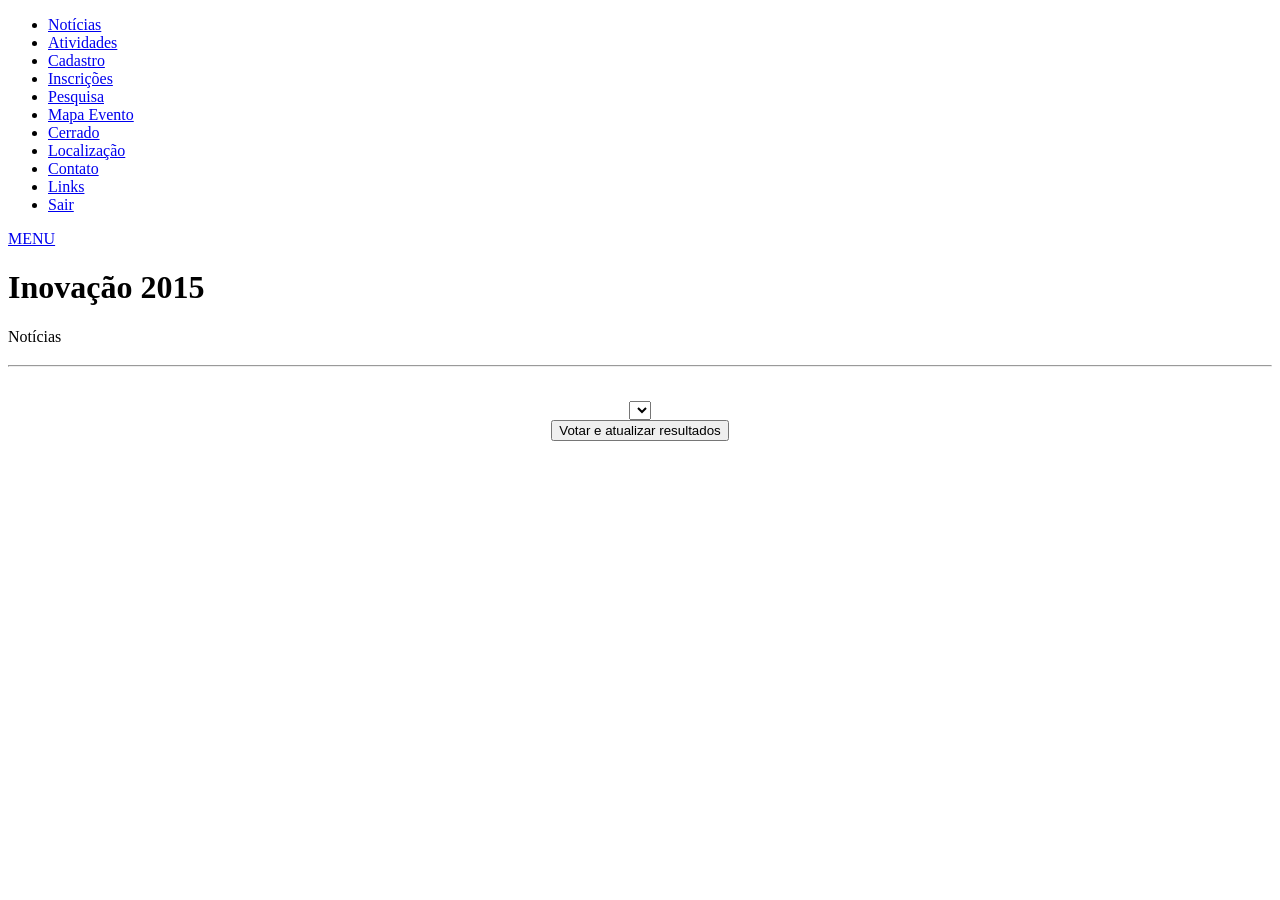
<file: SERVER/hackathon/www/perguntas.html>
<!DOCTYPE html> 
<html> 
    <head> 


    </head> 

    <body id="corpo"> 

        <div data-role="page" class="menu"> 

            <!-- panel 01 -->
            <div class="panel left" data-role="panel" data-position="left" data-display="push" id="panel-01">
                <ul>
                    <li class="newsfeed"><a href="noticias.html" title="Notícias">Notícias</a></li>
                    <li class="setting"><a href="atividades.html" title="Atividades">Atividades</a></li>
                    <li class="setting"><a href="cadastro.html" title="cadastro">Cadastro</a></li>
                    <li class="setting"><a href="inscricoes.html" title="inscrições">Inscrições</a></li>
                    <li class="setting"><a href="pesquisa.html" title="pesquisa">Pesquisa</a></li>
                    <li class="profile"><a href="mapa.html" title="Mapa">Mapa Evento</a></li>
                    <li class="profile"><a href="enquete.html" title="Enquete">Cerrado</a></li>
                    <li class="profile"><a href="localizacao.html" title="Localização">Localização</a></li>
                    <li class="report"><a href="contato.html" title="Contato">Contato</a></li>
                    <li class="profile"><a href="links.html" title="links">Links</a></li>
                    <li class="logout"><a href="#" title="Logout">Sair</a></li>  
                </ul>
            </div>

            <div data-role="header">
                <a href="#panel-01">MENU</a>
                <h1> Inovação 2015</h1>
                <div class="topo"> Notícias</div>
            </div>

            <div data-role="content">
                <form>
                    <div align='center'>
                        
                        <h3 id="titulopergunta"></h3>
                        <hr/>
                        <p id="perguntatxt"></p>
                        <br/>
                        <select id="respostatxt"></select>
                        <br/>

                        <a href='perguntas.html' >
                            <button type="button" id="botaosalvarresposta" >Votar e atualizar resultados</button>
                        </a>


                    </div>
                </form>
            </div> 
            <script src="js/func.js" type="text/javascript"></script>
        </div>
    </body>
</html>
</file>
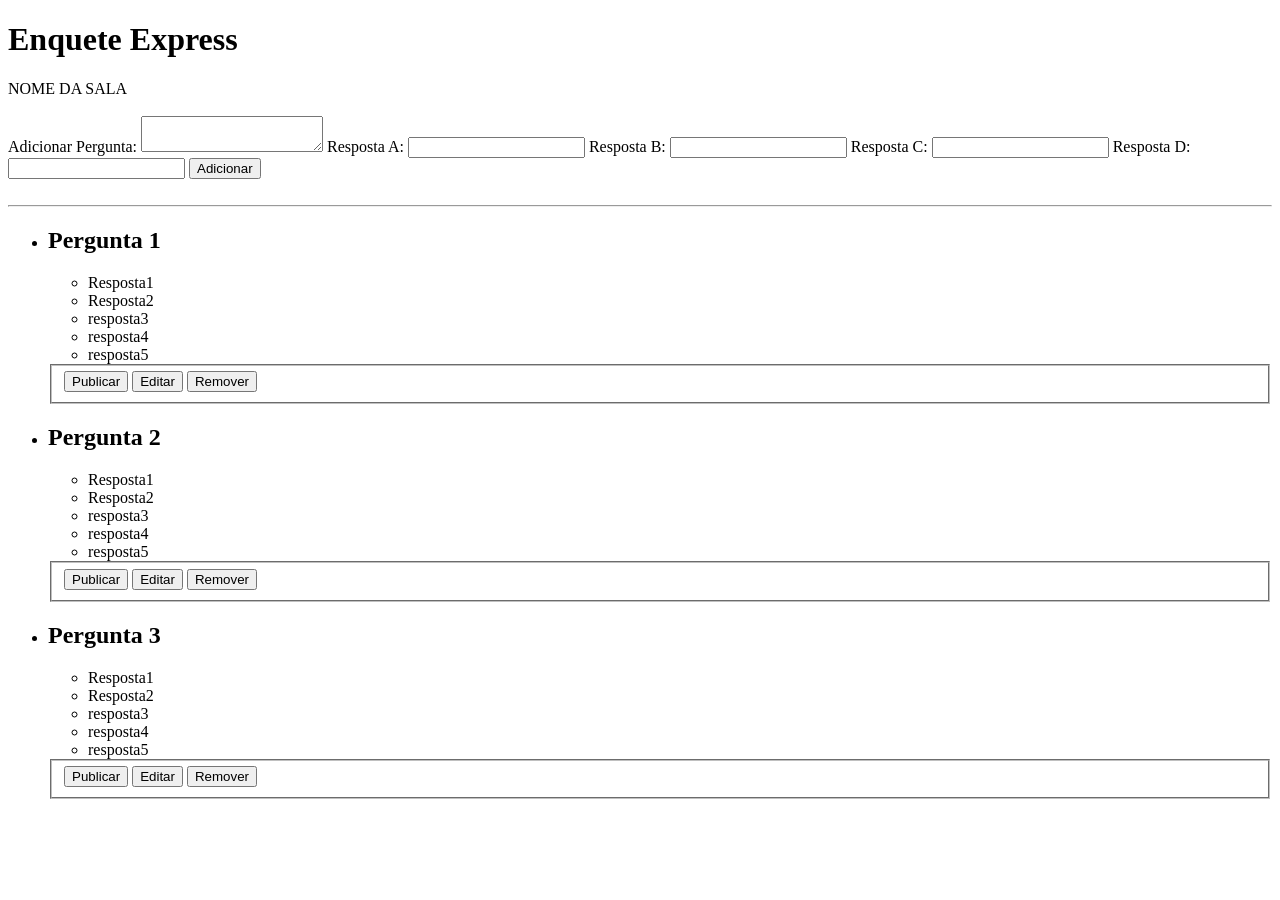
<file: SERVER/hackathon/www/enquete/admSala.html>
<!DOCTYPE html>
<html>
    <head>

    </head>
    <body>
        <div data-role="page">
            <div data-role="header">
                <h1> Enquete Express</h1>
            </div>

            <div data-role="content">
                
                
                <div  id="sala" class="nomeSala"> NOME DA SALA</div>
                
                </br>
                <form>
                    <label> Adicionar Pergunta:</label>
                    <textarea></textarea>
                    <label>Resposta A:</label>
                    <input type="text"></input>
                    <label>Resposta B:</label>
                    <input type="text"></input>
                    <label>Resposta C:</label>
                    <input type="text"></input>
                    <label>Resposta D:</label>
                    <input type="text"></input>
                    <button type=submit>Adicionar</button></a>
                </form>
                </br>
                <hr></hr>
                
                    <ul data-role="listview">
                        <li data-role="collapsible" data-iconpos="right">
                            <h2>Pergunta 1</h2>
                            <ul data-role="listview">
                                <li>Resposta1</li>
                                <li>Resposta2</li>
                                <li>resposta3</li>
                                <li>resposta4</li>
                                <li>resposta5</li>
                            </ul>
                            <form>
                                <fieldset data-role="controlgroup" data-type="horizontal">
                                    <button>Publicar</button>
                                    <button>Editar</button>
                                    <button>Remover</button>
                                </fieldset>
                            </form>
                        </li>
                    </ul>

                    <ul data-role="listview">
                        <li data-role="collapsible" data-iconpos="right">
                            <h2>Pergunta 2</h2>
                            <ul data-role="listview">
                                <li>Resposta1</li>
                                <li>Resposta2</li>
                                <li>resposta3</li>
                                <li>resposta4</li>
                                <li>resposta5</li>
                            </ul>
                            <form>
                                <fieldset data-role="controlgroup" data-type="horizontal">
                                    <button>Publicar</button>
                                    <button>Editar</button>
                                    <button>Remover</button>
                                </fieldset>
                            </form>
                        </li>
                    </ul>


                    <ul data-role="listview">
                        <li data-role="collapsible" data-iconpos="right">
                            <h2>Pergunta 3</h2>
                            <ul data-role="listview">
                                <li>Resposta1</li>
                                <li>Resposta2</li>
                                <li>resposta3</li>
                                <li>resposta4</li>
                                <li>resposta5</li>
                            </ul>
                            <form>
                                <fieldset data-role="controlgroup" data-type="horizontal">
                                    <button>Publicar</button>
                                    <button>Editar</button>
                                    <button>Remover</button>
                                </fieldset>
                            </form>
                        </li>
                    </ul>

            </div> 
        </div>
    </body>
</html>
</file>
